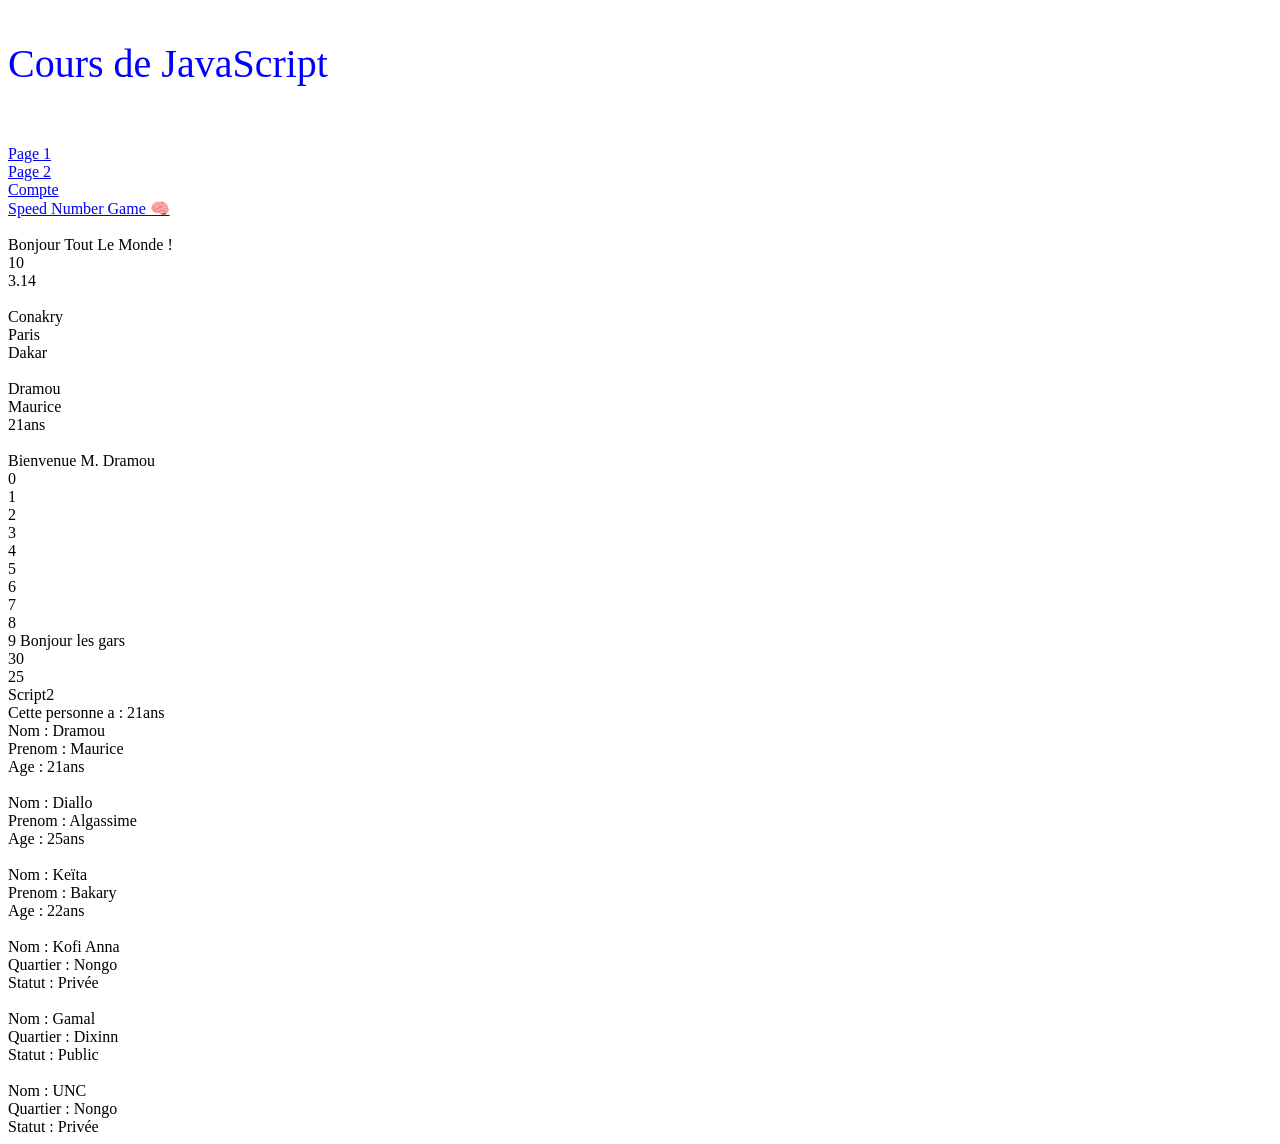
<file: index.html>
<!DOCTYPE html>
<html lang="en">
<head>
    <meta charset="UTF-8">
    <meta name="viewport" content="width=device-width, initial-scale=1.0">
    <title>COURS2</title>
    <link rel="stylesheet" href="css/style1.css">
    <link rel="stylesheet" href="css/style2.css">
</head>
<body>
    <p>Cours de JavaScript </p> <br>

    <a href="html/page1.html">Page 1</a><br>
    <a href="html/page2.html">Page 2</a><br>
    <a href="html/page3.html">Compte</a><br>
    <a href="html/page_devoir1.html">Speed Number Game 🧠</a><br>

    <script src="js/script1.js"></script>

    <script src="js/script2.js"></script>

</body>
</html>
</file>
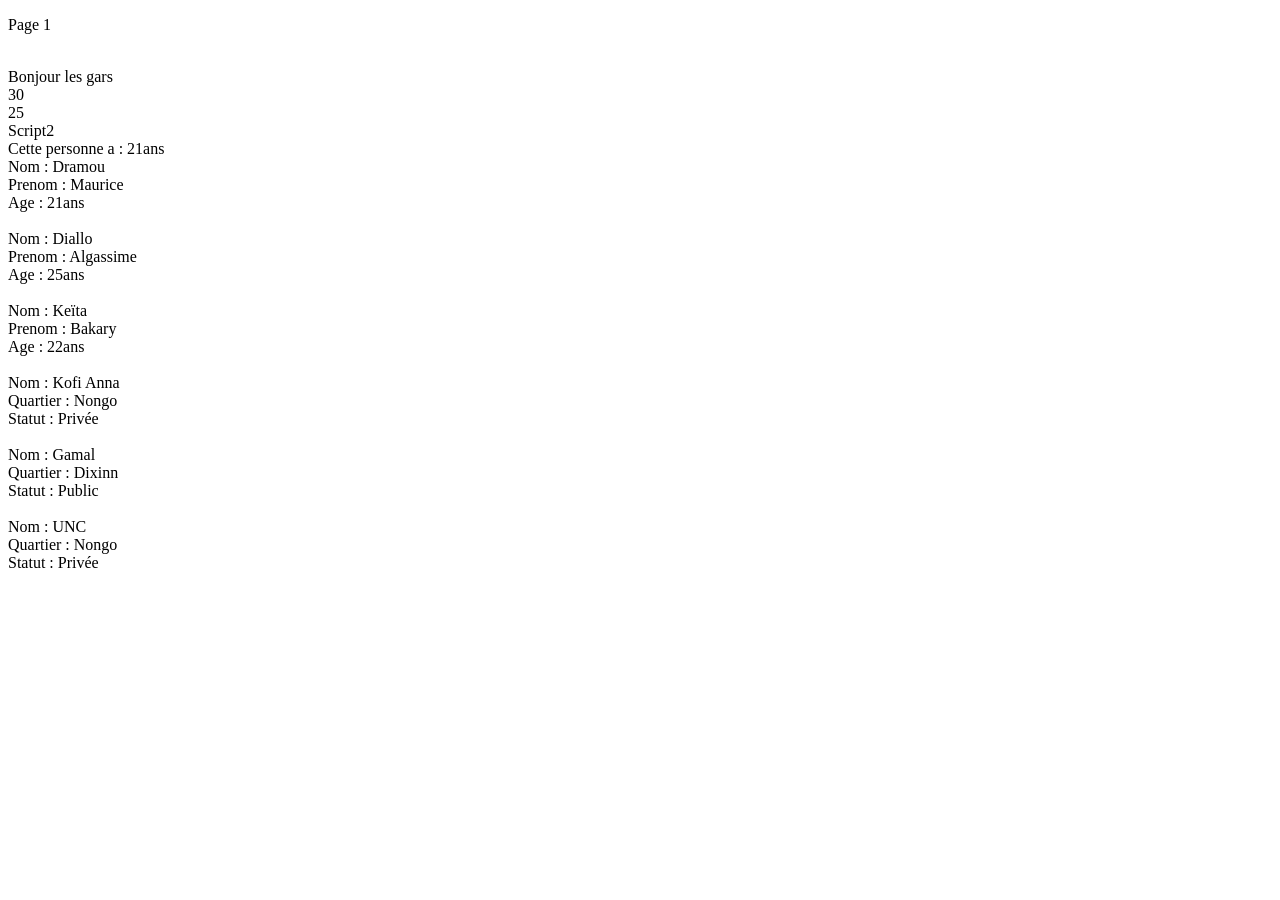
<file: html/page1.html>
<!DOCTYPE html>
<html lang="en">
<head>
    <meta charset="UTF-8">
    <meta name="viewport" content="width=device-width, initial-scale=1.0">
    <title>Document</title>
</head>
<body>
    <p>Page 1</p><br>

    <script src="../js/script2.js"></script>
</body>
</html>
</file>
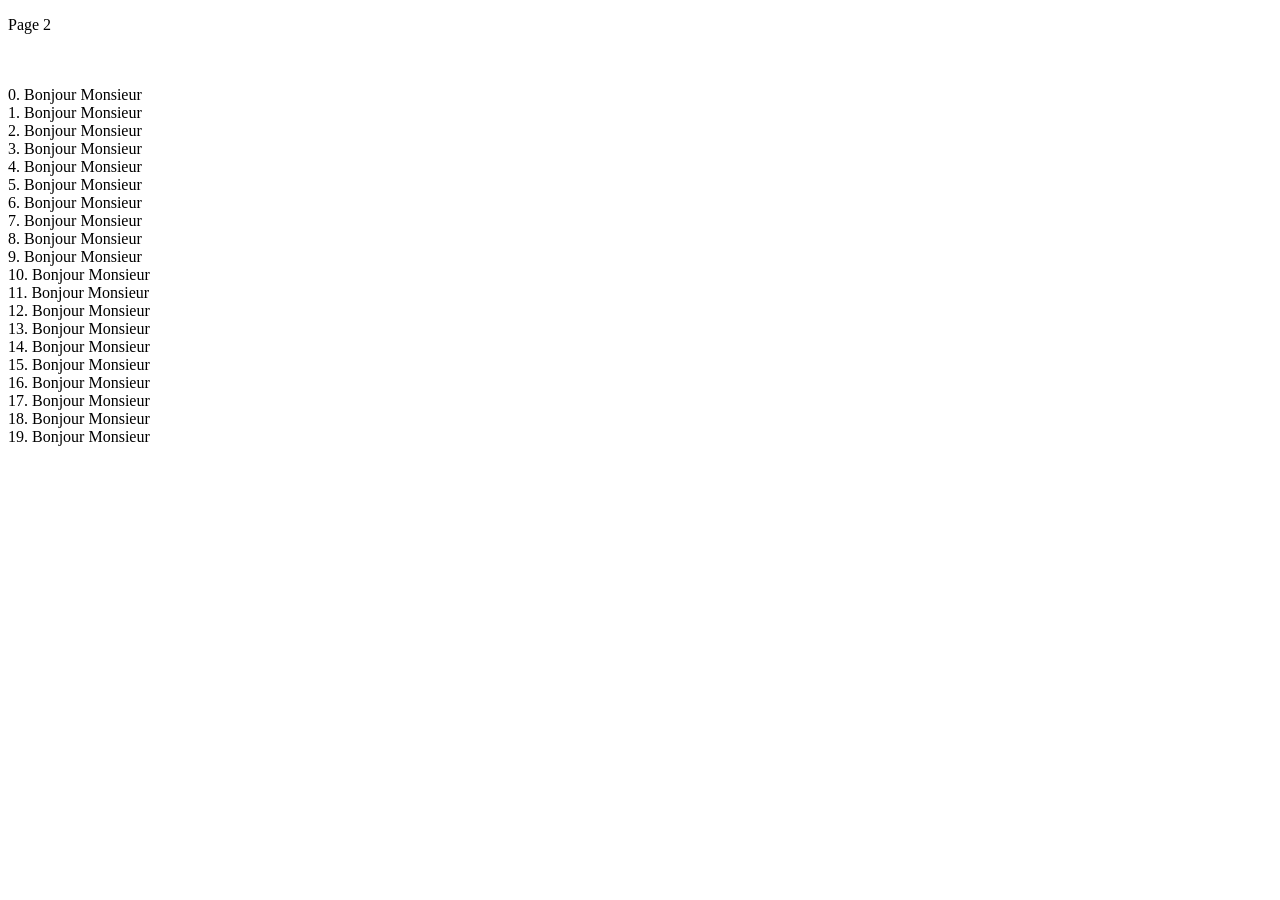
<file: html/page2.html>
<!DOCTYPE html>
<html lang="en">
<head>
    <meta charset="UTF-8">
    <meta name="viewport" content="width=device-width, initial-scale=1.0">
    <title>Document</title>
</head>
<body>
    <p>Page 2</p><br>

    <script src="../js/script3.js"></script>
</body>
</html>
</file>
<file: css/style1.css>
p {
    color: blue;
}
</file>
<file: css/style2.css>
p {
    font-size: 40px;
}
</file>
